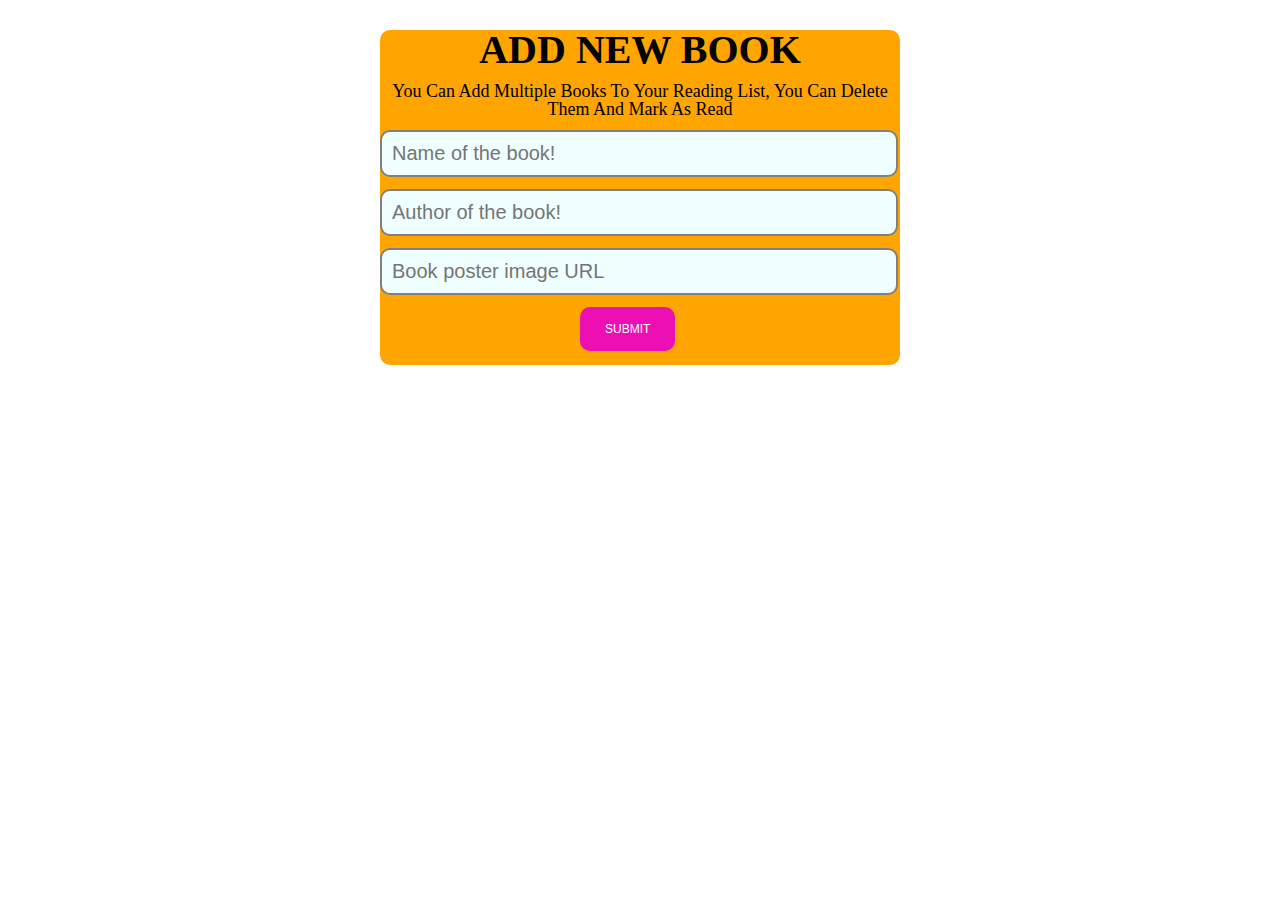
<file: block-BJaail/code/index.html>
<!DOCTYPE html>
<html lang="en">
<head>
    <meta charset="UTF-8">
    <meta http-equiv="X-UA-Compatible" content="IE=edge">
    <meta name="viewport" content="width=device-width, initial-scale=1.0">
    <link rel="stylesheet" href="style.css">
    <title>Book Store Using OOP</title>
</head>
<body>
  <div class="modal">
    <div class="container">
          <h1 class ="heading">ADD NEW BOOK</h1>
          <p class="form_subtitle">
            You can add multiple books to your reading list, you can delete them and mark as read
          </p>
          <form action="" class="form">
            <div class="form__input--fullwidth--icon">
              <i class="form__input__icon fa fa-flask"
                 aria-hidden="true"></i>
              <input name = "bookName" class="form__input" type="text" placeholder="Name of the book!"/>   
            </div>
            
            <input name = "bookAuthor" class="form__input" type="text" placeholder="Author of the book!"/>
            
            <input name = "bookImage" class="form__input" type="text" placeholder="Book poster image URL"/>

            <button class="form__button" type = "submit">Submit</button>
            
          </form>
    </div>
  </div>
  <div class="books">
    <ul class="book_list">
      <!-- <li>
            <img src="" alt="">
            <h1 class="book-heading">Sapiens</h1>
            <p class="book-author">Yuval Noah Harat</p>
            <button class="form_button book-btn">
              Mark as read!
            </button>
        </li> -->
    </ul>
  </div>  
<script src ="./index.js"></script>
</body>
</html>
</file>
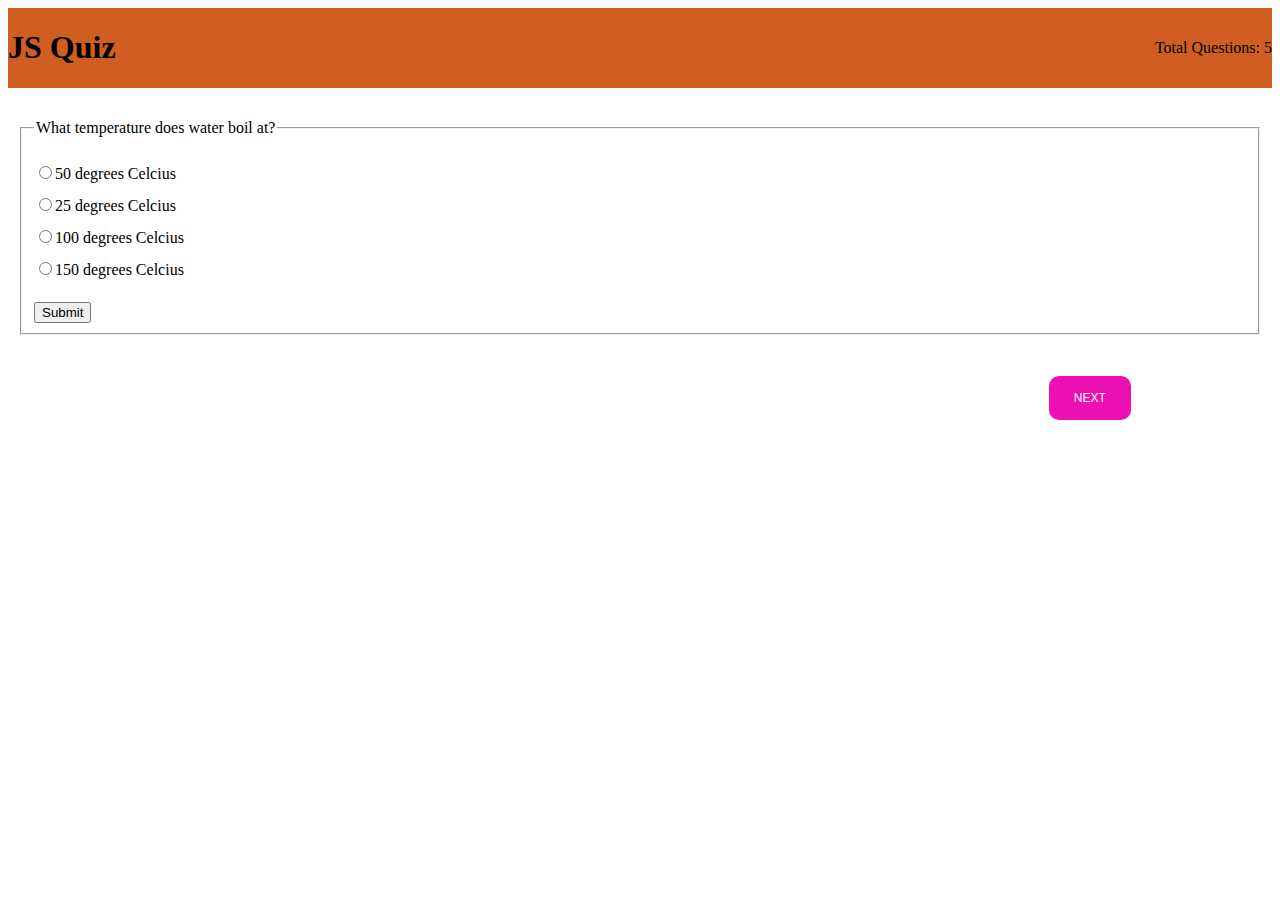
<file: block-BJaaim/code/index.html>
<!DOCTYPE html>
<html lang="en">
<head>
    <meta charset="UTF-8">
    <meta http-equiv="X-UA-Compatible" content="IE=edge">
    <meta name="viewport" content="width=device-width, initial-scale=1.0">
    <link rel="stylesheet" href="style.css">
    <title>Quiz App Using OOP</title>
</head>
<body>
    <header>
        <h1>JS Quiz</h1>
        <p>Total Question: 21</p>
    </header>
    <div class="quiz">
        <!-- <form>
            <fieldset name = "fields">
                <legend>
                    please select your preferred contact method:
                </legend>
                <div class ="options">
                    <input 
                       type="radio"
                       id="contactChoice1"
                       name = "contact"
                       value = "email"
                       checked
                    />
                    <label for="contactChoice1">Email</label>

                    <input 
                       type="radio"
                       id ="contactChoice2"
                       name ="contact"
                       value = "phone"
                    />
                    <label for="contactChoice2">Phone</label>

                    <input 
                       type="radio"
                       id ="contactChoice3"
                       name ="contact"
                       value = "mail"
                    />
                    <label for="contactChoice3">mail</label>
                </div>
                <div>
                    <button class="btn" type = "submit">Submit</button>
                </div>
            </fieldset>
        </form> -->
    </div>
    <footer>
        <button class="prev">Previous</button>
        <div>
            <button class="next">Next</button>
            <button class="show_result">Show Result</button>
        </div>

    </footer>
 <script src = "./data.js"></script>
 <script src = "./index.js"></script>

</body>
</html>
</file>
<file: block-BJaaim/code/style.css>
/* Main Style */
header{
    display: flex;
    justify-content: space-between;
    align-items: center;
    background-color: hsl(21, 73%, 47%);
}
.quiz{
    margin: 15px 0;
    padding: 1rem 10px;
}
.options{
  padding: 1rem 0;
}
label{
    margin-right: 15px;
    line-height: 32px;
}
footer{
    display: flex;
    justify-content: space-between;
    align-items: center;
}
.prev, .next, .btn, .show_result{
    font-size: 12px;
    color: rgb(255, 255, 255);
    text-transform: uppercase;
    box-shadow: none;
    display: inline-block;
    background-color: rgb(235, 15, 180);
    margin: 10px 0;
    padding: 15px 25px;
    text-decoration: none;
    outline: 0px;
    border-width: 0px;
    border-radius: 10px;
}
.show_result{
    visibility: hidden;
}
</file>
<file: block-BJaail/code/style.css>
/* CSS Reset */
/* http://meyerweb.com/eric/tools/css/reset/ 
   v2.0 | 20110126
   License: none (public domain)
*/

html, body, div, span, applet, object, iframe,
h1, h2, h3, h4, h5, h6, p, blockquote, pre,
a, abbr, acronym, address, big, cite, code,
del, dfn, em, img, ins, kbd, q, s, samp,
small, strike, strong, sub, sup, tt, var,
b, u, i, center,
dl, dt, dd, ol, ul, li,
fieldset, form, label, legend,
table, caption, tbody, tfoot, thead, tr, th, td,
article, aside, canvas, details, embed, 
figure, figcaption, footer, header, hgroup, 
menu, nav, output, ruby, section, summary,
time, mark, audio, video {
  margin: 0;
  padding: 0;
  border: 0;
  font-size: 100%;
  font: inherit;
  vertical-align: baseline;
}
/* HTML5 display-role reset for older browsers */
article, aside, details, figcaption, figure, 
footer, header, hgroup, menu, nav, section {
  display: block;
}
body {
  line-height: 1;
}
ol, ul {
  list-style: none;
}
blockquote, q {
  quotes: none;
}
blockquote:before, blockquote:after,
q:before, q:after {
  content: '';
  content: none;
}
table {
  border-collapse: collapse;
  border-spacing: 0;
}

/* Main Style */

.modal{
  margin-top: 30px;
}
.container{
    max-width: 520px;
    margin: 0 auto;
    background-color: orange;
    border-radius: 10px;
}
.heading{
    text-align: center;
    font-size: 40px;
    font-weight: 700;
    margin-top: 20px;
}

input{
    border : 2px solid grey;
    padding: 10px;
    font-size: 20px;
    width: 95%;
    margin-bottom: 12px;
    border-radius: 10px;
    background-color: azure;
    
}
.form_subtitle{
    text-align: center;
    font-size: 18px;
    margin: 12px 0;
}
/* li{
    display: flex;
    align-items: center;
    justify-content: space-around;
} */
/* span:hover{
  visibility: visible;
  color: #EAD7D7;
} */

.form_button, .form__button{
  font-size: 16px;
  padding: 15px 25px;
  font-size: 12px;
  color: #ffff;
  text-decoration: none;
  text-transform: uppercase;
  box-shadow: none;
  outline: 0;
  border: 0;
  display: inline-block;
  background-color: #eb0fb4;
  border-radius: 10px;
  /* margin-right: 55px; */
  margin-bottom: 14px;
}

.form__button{
  margin-left: 200px ;
}

button:hover{
  /* background-color: #ffffff; */
  background-color: black;
  color: white;
}
.selected{
  background: white !important;
  border: 1px solid !important;
  color: black !important;
}
h1{
    font-size: 30px;
    font-weight: 700;
}
p{
    font-size: 20px;
    font-weight: 400;
    margin: 10px 0;
    text-transform: capitalize;
}

.book_list{
  /* margin: 20px auto; */
  text-align: center;
  margin-top: 20px;
  margin-right: 50px;
  display: flex;
  justify-content: space-between;
  justify-content:space-evenly
}
</file>
